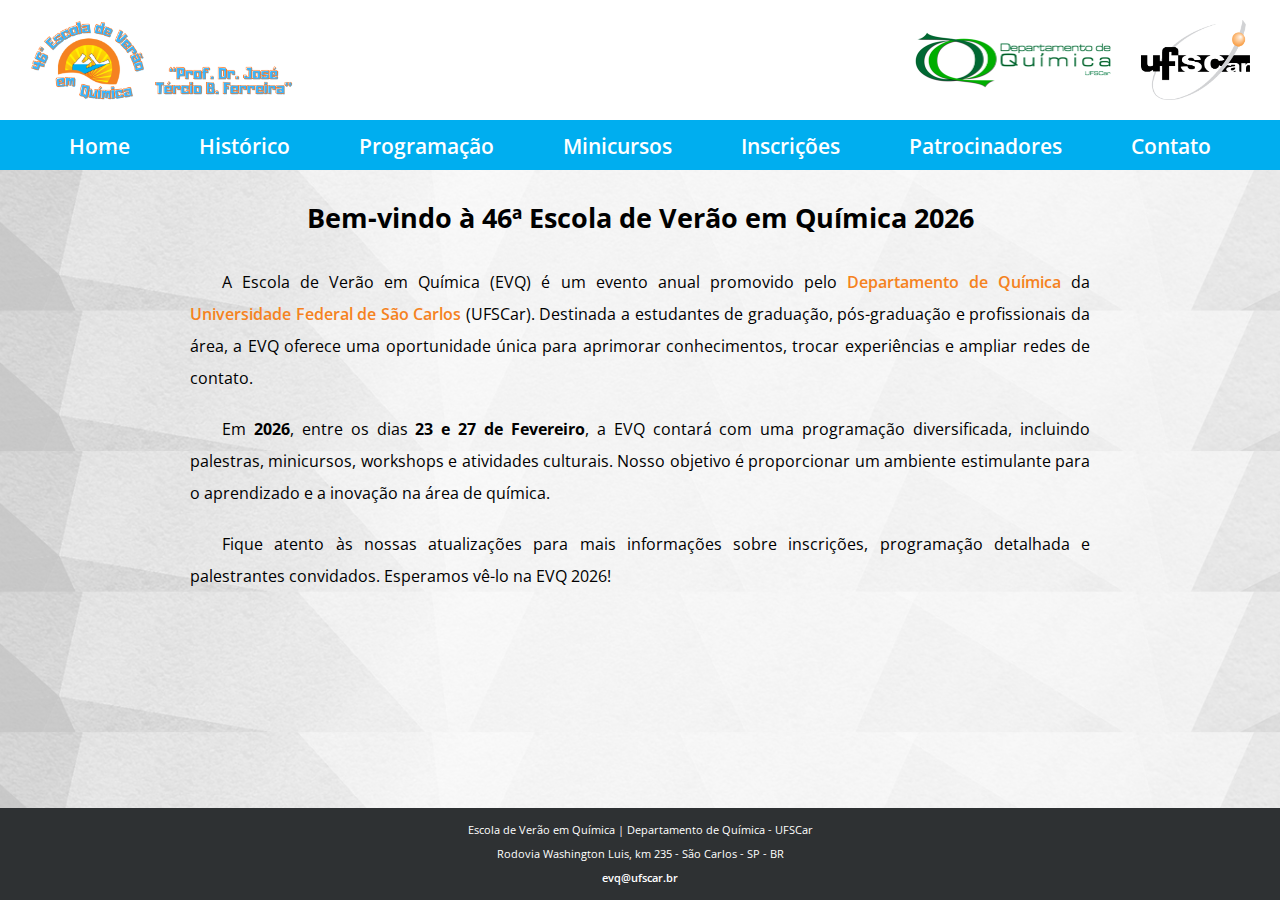
<file: index.html>
<!DOCTYPE html>
<html lang="pt-br">
	<head>
		<meta charset="UTF-8" />
		<meta name="viewport" content="width=device-width, initial-scale=1.0" />
		<title>EVQ 2026</title>

		<link
			rel="apple-touch-icon"
			sizes="180x180"
			href="./src/img/apple-touch-icon.png" />
		<link
			rel="icon"
			type="image/png"
			sizes="32x32"
			href="./src/img/favicon-32x32.png" />
		<link
			rel="icon"
			type="image/png"
			sizes="16x16"
			href="./src/img/favicon-16x16.png" />
		<link rel="manifest" href="./site.webmanifest" />

		<link rel="stylesheet" href="./src/css/reset.css" />
		<link rel="stylesheet" href="./src/css/style.css" />
	</head>
	<body>
		<header>
			<div class="logo-evq">
				<img src="./src/img/EVQ-logo.png" alt="EVQ 2026" class="logo-img" />
			</div>
			<div class="logo-instituicao">
				<img src="./src/img/DQ-logo.png" alt="DQ" class="logo-img" />
				<img src="./src/img/Ufscar-logo.png" alt="UFSCar" class="logo-img" />
			</div>
		</header>
		<nav>
			<ul>
				<li><a href="./index.html">Home</a></li>
				<li><a href="./historico.html">Histórico</a></li>
				<li><a href="./programacao.html">Programação</a></li>
				<li><a href="./minicursos.html">Minicursos</a></li>
				<li><a href="./inscricoes.html">Inscrições</a></li>
				<li><a href="./patrocinadores.html">Patrocinadores</a></li>
				<li><a href="./contato.html">Contato</a></li>
			</ul>
		</nav>
		<main>
			<div class="content">
				<h1>Bem-vindo à 46ª Escola de Verão em Química 2026</h1>
				<p>
					A Escola de Verão em Química (EVQ) é um evento anual promovido pelo
					<a href="https://www.dq.ufscar.br/pt-br/pagina-inicial"
						>Departamento de Química</a
					>
					da
					<a href="https://www.ufscar.br/"
						>Universidade Federal de São Carlos</a
					>
					(UFSCar). Destinada a estudantes de graduação, pós-graduação e
					profissionais da área, a EVQ oferece uma oportunidade única para
					aprimorar conhecimentos, trocar experiências e ampliar redes de
					contato.
				</p>
				<p>
					Em <strong>2026</strong>, entre os dias <strong>23 e 27 de Fevereiro</strong>, a EVQ contará com uma programação diversificada, incluindo
					palestras, minicursos, workshops e atividades culturais. Nosso
					objetivo é proporcionar um ambiente estimulante para o aprendizado e a
					inovação na área de química.
				</p>
				<p>
					Fique atento às nossas atualizações para mais informações sobre
					inscrições, programação detalhada e palestrantes convidados. Esperamos
					vê-lo na EVQ 2026!
				</p>
			</div>
		</main>
		<footer>
			<p>Escola de Verão em Química | Departamento de Química - UFSCar</p>
			<p>Rodovia Washington Luis, km 235 - São Carlos - SP - BR</p>
			<p><a href="mailto:evq@ufscar.br">evq@ufscar.br</a></p>
		</footer>
	</body>
</html>
</file>
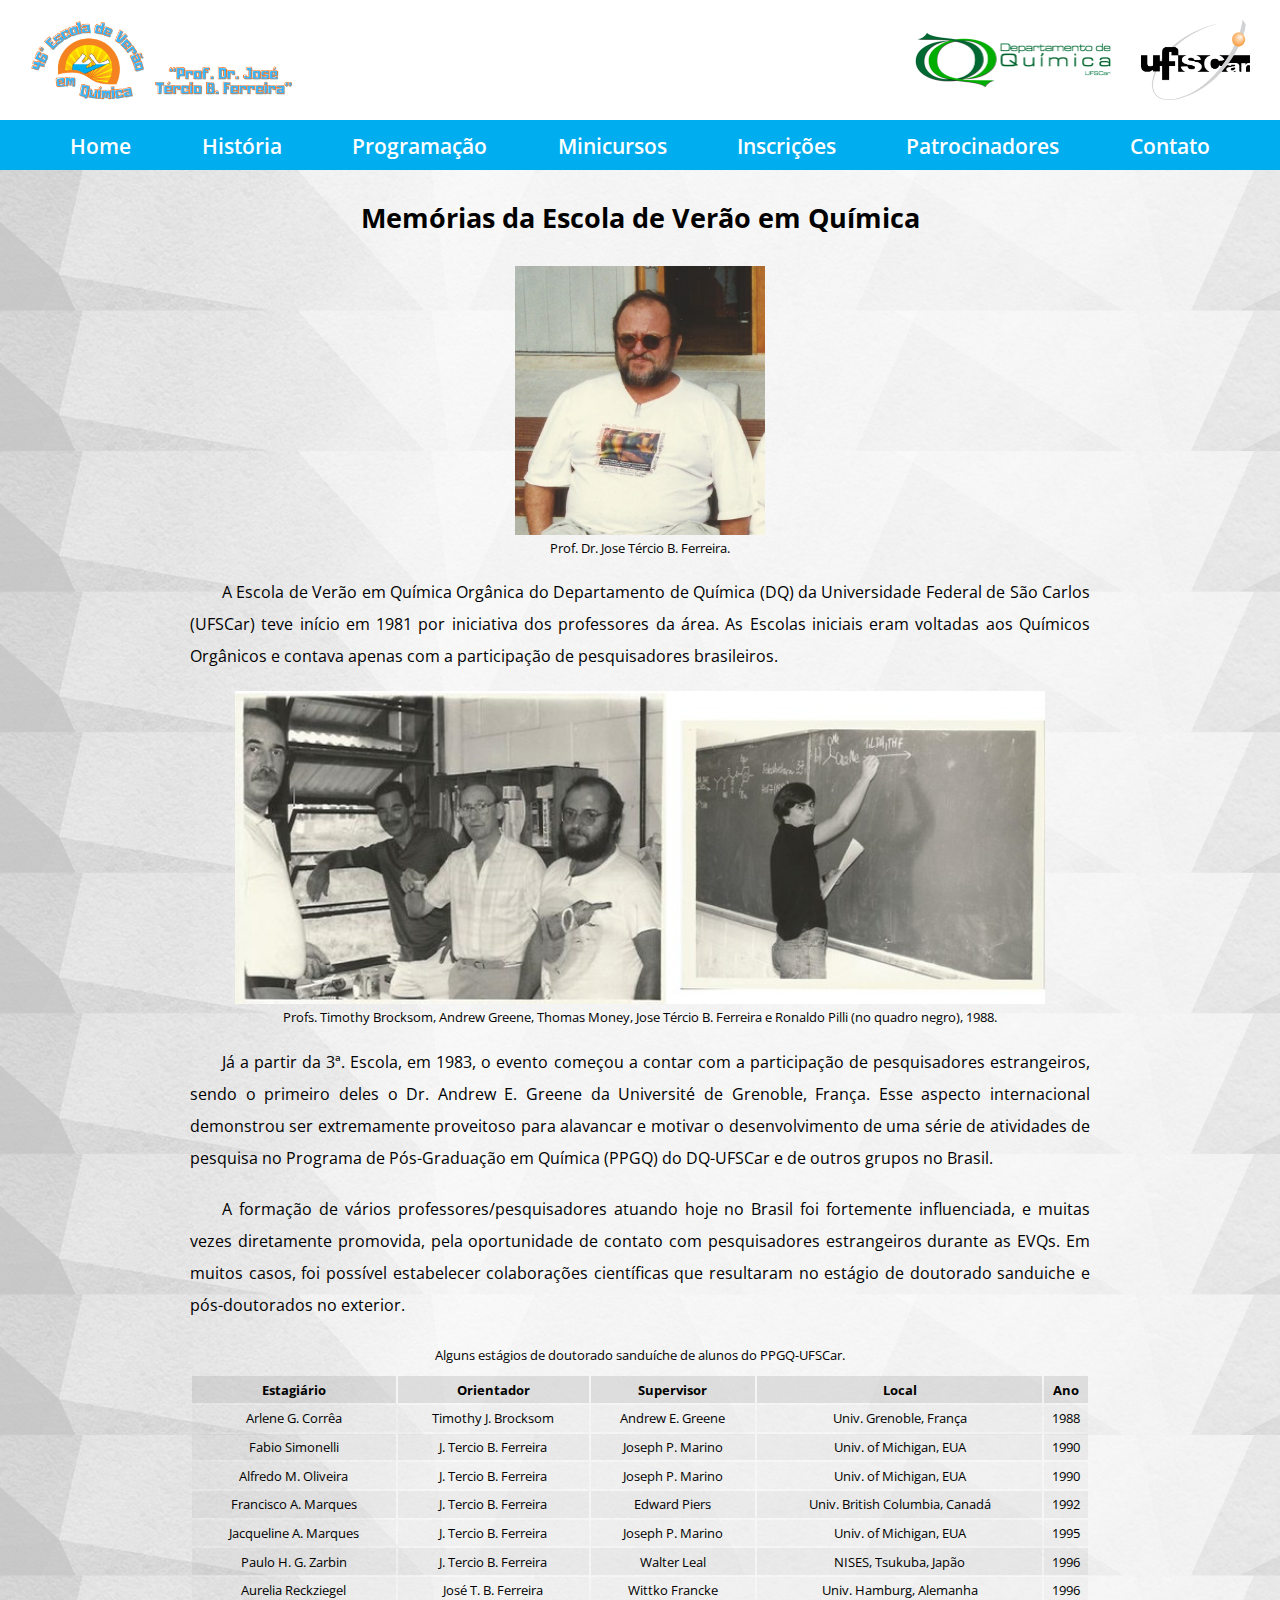
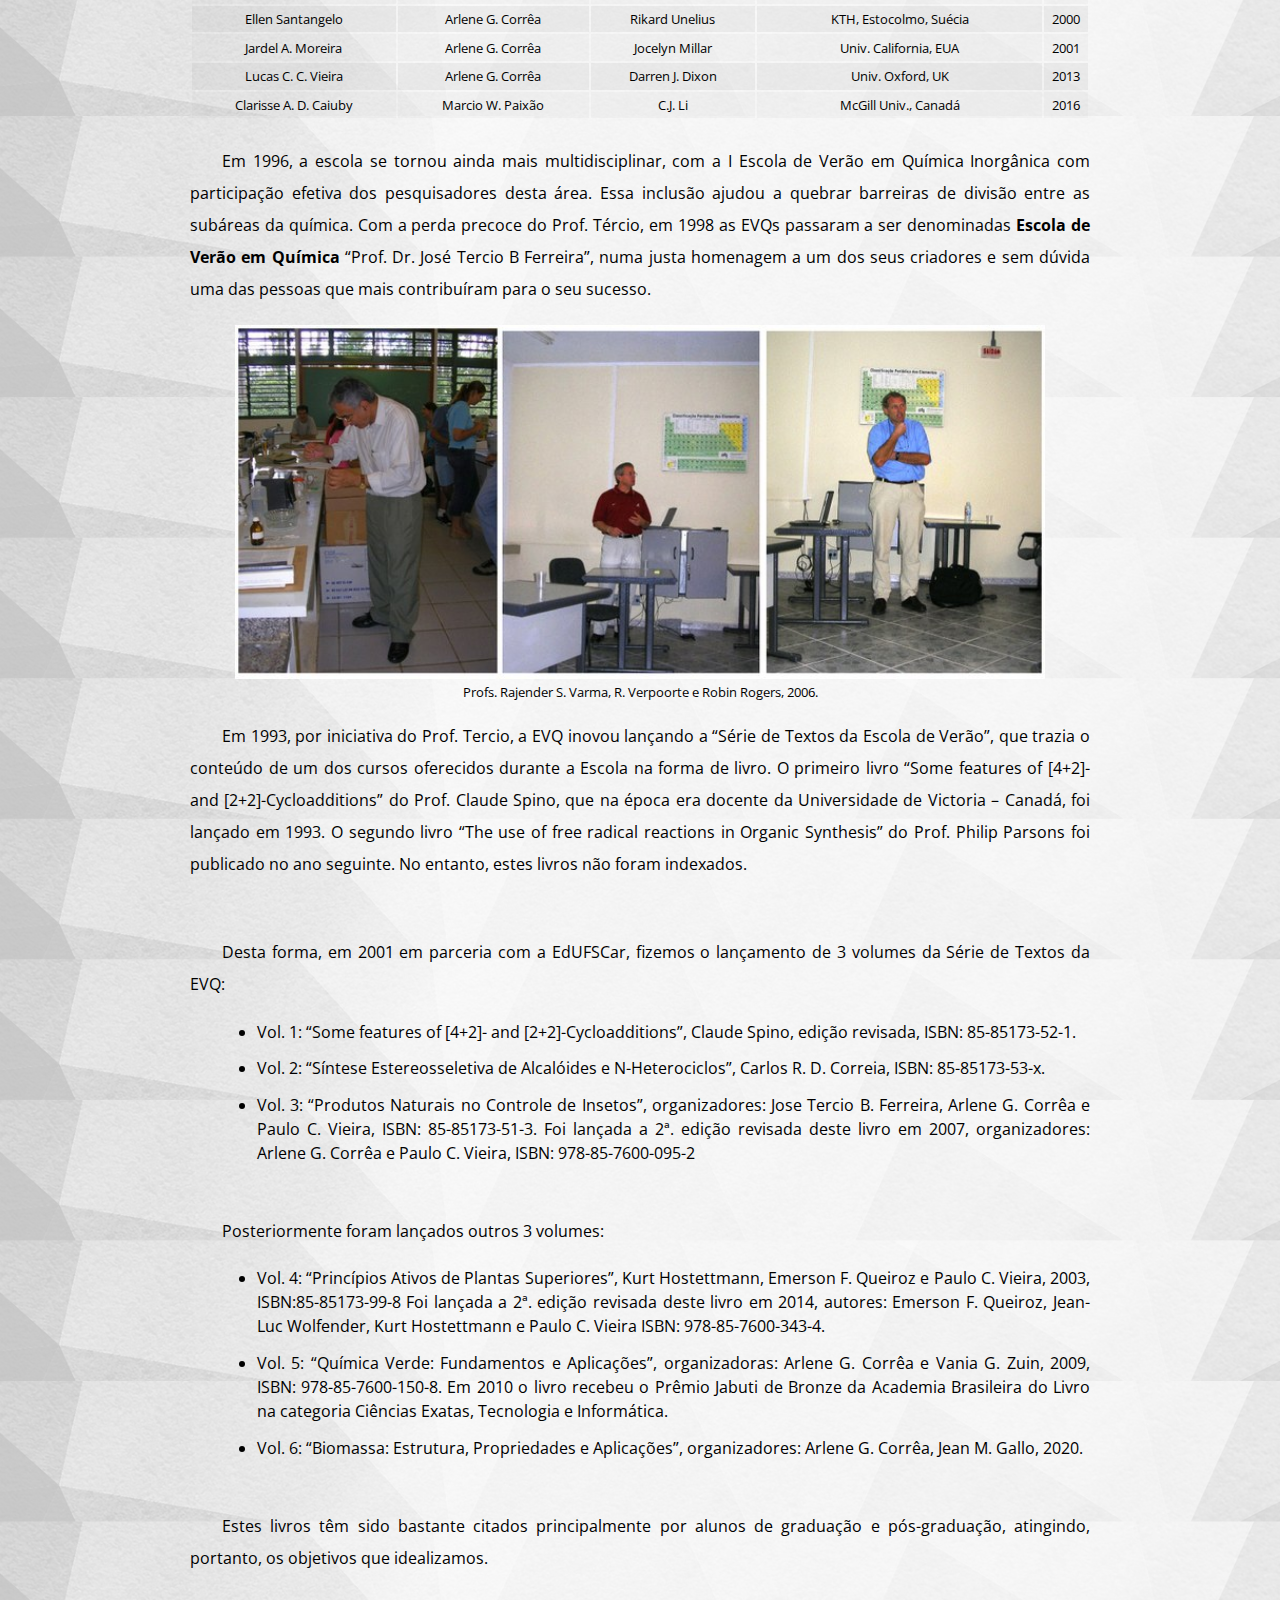
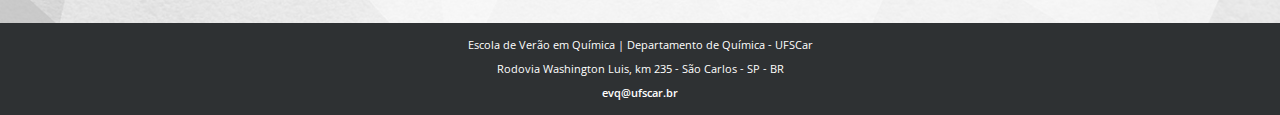
<file: historia.html>
<!DOCTYPE html>
<html lang="pt-br">
  <head>
    <meta charset="UTF-8" />
    <meta name="viewport" content="width=device-width, initial-scale=1.0" />
    <title>EVQ 2026</title>

    <link
      rel="apple-touch-icon"
      sizes="180x180"
      href="./src/img/apple-touch-icon.png"
    />
    <link
      rel="icon"
      type="image/png"
      sizes="32x32"
      href="./src/img/favicon-32x32.png"
    />
    <link
      rel="icon"
      type="image/png"
      sizes="16x16"
      href="./src/img/favicon-16x16.png"
    />
    <link rel="manifest" href="./site.webmanifest" />

    <link rel="stylesheet" href="./src/css/reset.css" />
    <link rel="stylesheet" href="./src/css/style.css" />
    <link rel="stylesheet" href="./src/css/history.css" />
  </head>
  <body>
    <header>
      <div class="logo-evq">
        <img src="./src/img/EVQ-logo.png" alt="EVQ 2026" class="logo-img" />
      </div>
      <div class="logo-instituicao">
        <img src="./src/img/DQ-logo.png" alt="DQ" class="logo-img" />
        <img src="./src/img/Ufscar-logo.png" alt="UFSCar" class="logo-img" />
      </div>
    </header>
    <nav>
      <div id="burguer-icon" class="">
        <span></span>
        <span></span>
        <span></span>
      </div>
      <ul id="menu-options" class="">
        <li><a href="./index.html">Home</a></li>
        <li><a href="./historia.html">História</a></li>
        <li><a href="./programacao.html">Programação</a></li>
        <li><a href="./minicursos.html">Minicursos</a></li>
        <li><a href="./inscricoes.html">Inscrições</a></li>
        <li><a href="./patrocinadores.html">Patrocinadores</a></li>
        <li><a href="./contato.html">Contato</a></li>
      </ul>
    </nav>
    <main>
      <div class="content">
        <h2>Memórias da Escola de Verão em Química</h2>

        <div class="fotos">
          <img
            src="./src/img/fotos/foto4.jpeg"
            alt="Foto de professores em 1988"
          />
          <br />
          <label class="legenda">Prof. Dr. Jose Tércio B. Ferreira.</label>
        </div>
        <p>
          A Escola de Verão em Química Orgânica do Departamento de Química (DQ)
          da Universidade Federal de São Carlos (UFSCar) teve início em 1981 por
          iniciativa dos professores da área. As Escolas iniciais eram voltadas
          aos Químicos Orgânicos e contava apenas com a participação de
          pesquisadores brasileiros.
        </p>
        <div class="fotos">
          <img
            src="./src/img/fotos/foto1.jpeg"
            alt="Foto de professores em 1988"
          />
          <br />
          <label class="legenda"
            >Profs. Timothy Brocksom, Andrew Greene, Thomas Money, Jose Tércio
            B. Ferreira e Ronaldo Pilli (no quadro negro), 1988.</label
          >
        </div>
        <p>
          Já a partir da 3ª. Escola, em 1983, o evento começou a contar com a
          participação de pesquisadores estrangeiros, sendo o primeiro deles o
          Dr. Andrew E. Greene da Université de Grenoble, França. Esse aspecto
          internacional demonstrou ser extremamente proveitoso para alavancar e
          motivar o desenvolvimento de uma série de atividades de pesquisa no
          Programa de Pós-Graduação em Química (PPGQ) do DQ-UFSCar e de outros
          grupos no Brasil.
        </p>
        <p>
          A formação de vários professores/pesquisadores atuando hoje no Brasil
          foi fortemente influenciada, e muitas vezes diretamente promovida,
          pela oportunidade de contato com pesquisadores estrangeiros durante as
          EVQs. Em muitos casos, foi possível estabelecer colaborações
          científicas que resultaram no estágio de doutorado sanduiche e
          pós-doutorados no exterior.
        </p>

        <div class="abroad-table">
          <table>
            <label
              >Alguns estágios de doutorado sanduíche de alunos do
              PPGQ-UFSCar.</label
            >
            <thead>
              <tr>
                <th>Estagiário</th>
                <th>Orientador</th>
                <th>Supervisor</th>
                <th>Local</th>
                <th>Ano</th>
              </tr>
            </thead>
            <tbody>
              <tr>
                <td>Arlene G. Corrêa</td>
                <td>Timothy J. Brocksom</td>
                <td>Andrew E. Greene</td>
                <td>Univ. Grenoble, França</td>
                <td>1988</td>
              </tr>
              <tr>
                <td>Fabio Simonelli</td>
                <td>J. Tercio B. Ferreira</td>
                <td>Joseph P. Marino</td>
                <td>Univ. of Michigan, EUA</td>
                <td>1990</td>
              </tr>
              <tr>
                <td>Alfredo M. Oliveira</td>
                <td>J. Tercio B. Ferreira</td>
                <td>Joseph P. Marino</td>
                <td>Univ. of Michigan, EUA</td>
                <td>1990</td>
              </tr>
              <tr>
                <td>Francisco A. Marques</td>
                <td>J. Tercio B. Ferreira</td>
                <td>Edward Piers</td>
                <td>Univ. British Columbia, Canadá</td>
                <td>1992</td>
              </tr>
              <tr>
                <td>Jacqueline A. Marques</td>
                <td>J. Tercio B. Ferreira</td>
                <td>Joseph P. Marino</td>
                <td>Univ. of Michigan, EUA</td>
                <td>1995</td>
              </tr>
              <tr>
                <td>Paulo H. G. Zarbin</td>
                <td>J. Tercio B. Ferreira</td>
                <td>Walter Leal</td>
                <td>NISES, Tsukuba, Japão</td>
                <td>1996</td>
              </tr>
              <tr>
                <td>Aurelia Reckziegel</td>
                <td>José T. B. Ferreira</td>
                <td>Wittko Francke</td>
                <td>Univ. Hamburg, Alemanha</td>
                <td>1996</td>
              </tr>
              <tr>
                <td>Ellen Santangelo</td>
                <td>Arlene G. Corrêa</td>
                <td>Rikard Unelius</td>
                <td>KTH, Estocolmo, Suécia</td>
                <td>2000</td>
              </tr>
              <tr>
                <td>Jardel A. Moreira</td>
                <td>Arlene G. Corrêa</td>
                <td>Jocelyn Millar</td>
                <td>Univ. California, EUA</td>
                <td>2001</td>
              </tr>
              <tr>
                <td>Lucas C. C. Vieira</td>
                <td>Arlene G. Corrêa</td>
                <td>Darren J. Dixon</td>
                <td>Univ. Oxford, UK</td>
                <td>2013</td>
              </tr>
              <tr>
                <td>Clarisse A. D. Caiuby</td>
                <td>Marcio W. Paixão</td>
                <td>C.J. Li</td>
                <td>McGill Univ., Canadá</td>
                <td>2016</td>
              </tr>
            </tbody>
          </table>
        </div>

        <p>
          Em 1996, a escola se tornou ainda mais multidisciplinar, com a I
          Escola de Verão em Química Inorgânica com participação efetiva dos
          pesquisadores desta área. Essa inclusão ajudou a quebrar barreiras de
          divisão entre as subáreas da química. Com a perda precoce do Prof.
          Tércio, em 1998 as EVQs passaram a ser denominadas
          <strong>Escola de Verão em Química</strong> “Prof. Dr. José Tercio B
          Ferreira”, numa justa homenagem a um dos seus criadores e sem dúvida
          uma das pessoas que mais contribuíram para o seu sucesso.
        </p>

        <div class="fotos">
          <img
            src="./src/img/fotos/foto2.jpeg"
            alt="Foto de professores em 2006"
          />
          <br />
          <label class="legenda"
            >Profs. Rajender S. Varma, R. Verpoorte e Robin Rogers, 2006.</label
          >
        </div>

        <p>
          Em 1993, por iniciativa do Prof. Tercio, a EVQ inovou lançando a
          “Série de Textos da Escola de Verão”, que trazia o conteúdo de um dos
          cursos oferecidos durante a Escola na forma de livro. O primeiro livro
          “Some features of [4+2]- and [2+2]-Cycloadditions” do Prof. Claude
          Spino, que na época era docente da Universidade de Victoria – Canadá,
          foi lançado em 1993. O segundo livro “The use of free radical
          reactions in Organic Synthesis” do Prof. Philip Parsons foi publicado
          no ano seguinte. No entanto, estes livros não foram indexados.
        </p>

        <br />
        <p>
          Desta forma, em 2001 em parceria com a EdUFSCar, fizemos o lançamento
          de 3 volumes da Série de Textos da EVQ:
        </p>
        <ul class="publi-list">
          <li>
            Vol. 1: “Some features of [4+2]- and [2+2]-Cycloadditions”, Claude
            Spino, edição revisada, ISBN: 85-85173-52-1.
          </li>
          <li>
            Vol. 2: “Síntese Estereosseletiva de Alcalóides e N-Heterociclos”,
            Carlos R. D. Correia, ISBN: 85-85173-53-x.
          </li>
          <li>
            Vol. 3: “Produtos Naturais no Controle de Insetos”, organizadores:
            Jose Tercio B. Ferreira, Arlene G. Corrêa e Paulo C. Vieira, ISBN:
            85-85173-51-3. Foi lançada a 2ª. edição revisada deste livro em
            2007, organizadores: Arlene G. Corrêa e Paulo C. Vieira, ISBN:
            978-85-7600-095-2
          </li>
        </ul>

        <br />
        <p>Posteriormente foram lançados outros 3 volumes:</p>
        <ul class="publi-list">
          <li>
            Vol. 4: “Princípios Ativos de Plantas Superiores”, Kurt Hostettmann,
            Emerson F. Queiroz e Paulo C. Vieira, 2003, ISBN:85-85173-99-8 Foi
            lançada a 2ª. edição revisada deste livro em 2014, autores: Emerson
            F. Queiroz, Jean-Luc Wolfender, Kurt Hostettmann e Paulo C. Vieira
            ISBN: 978-85-7600-343-4.
          </li>
          <li>
            Vol. 5: “Química Verde: Fundamentos e Aplicações”, organizadoras:
            Arlene G. Corrêa e Vania G. Zuin, 2009, ISBN: 978-85-7600-150-8. Em
            2010 o livro recebeu o Prêmio Jabuti de Bronze da Academia
            Brasileira do Livro na categoria Ciências Exatas, Tecnologia e
            Informática.
          </li>
          <li>
            Vol. 6: “Biomassa: Estrutura, Propriedades e Aplicações”,
            organizadores: Arlene G. Corrêa, Jean M. Gallo, 2020.
          </li>
        </ul>
        <br />
        <p>
          Estes livros têm sido bastante citados principalmente por alunos de
          graduação e pós-graduação, atingindo, portanto, os objetivos que
          idealizamos.
        </p>
      </div>
    </main>
    <footer>
      <p>Escola de Verão em Química | Departamento de Química - UFSCar</p>
      <p>Rodovia Washington Luis, km 235 - São Carlos - SP - BR</p>
      <p><a href="mailto:evq@ufscar.br">evq@ufscar.br</a></p>
    </footer>

    <script src="./src/js/menu.js"></script>
  </body>
</html>
</file>
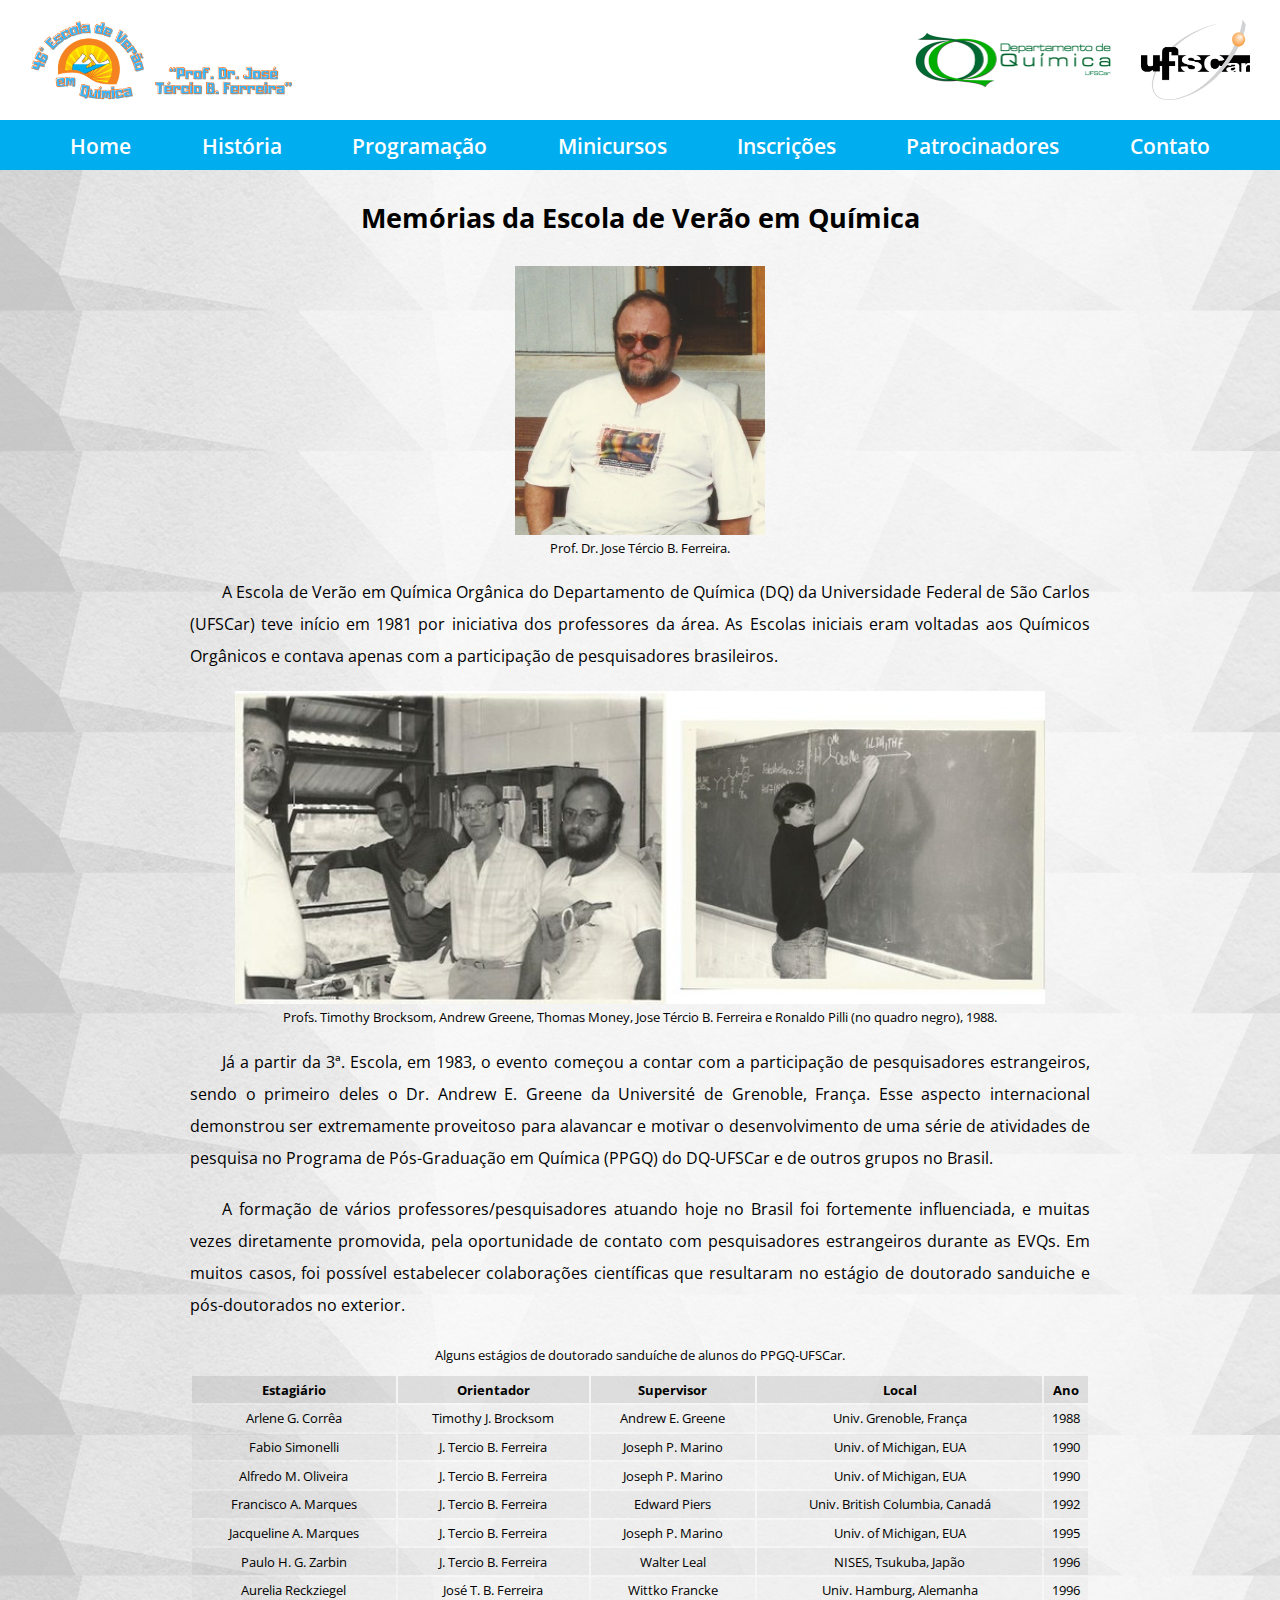
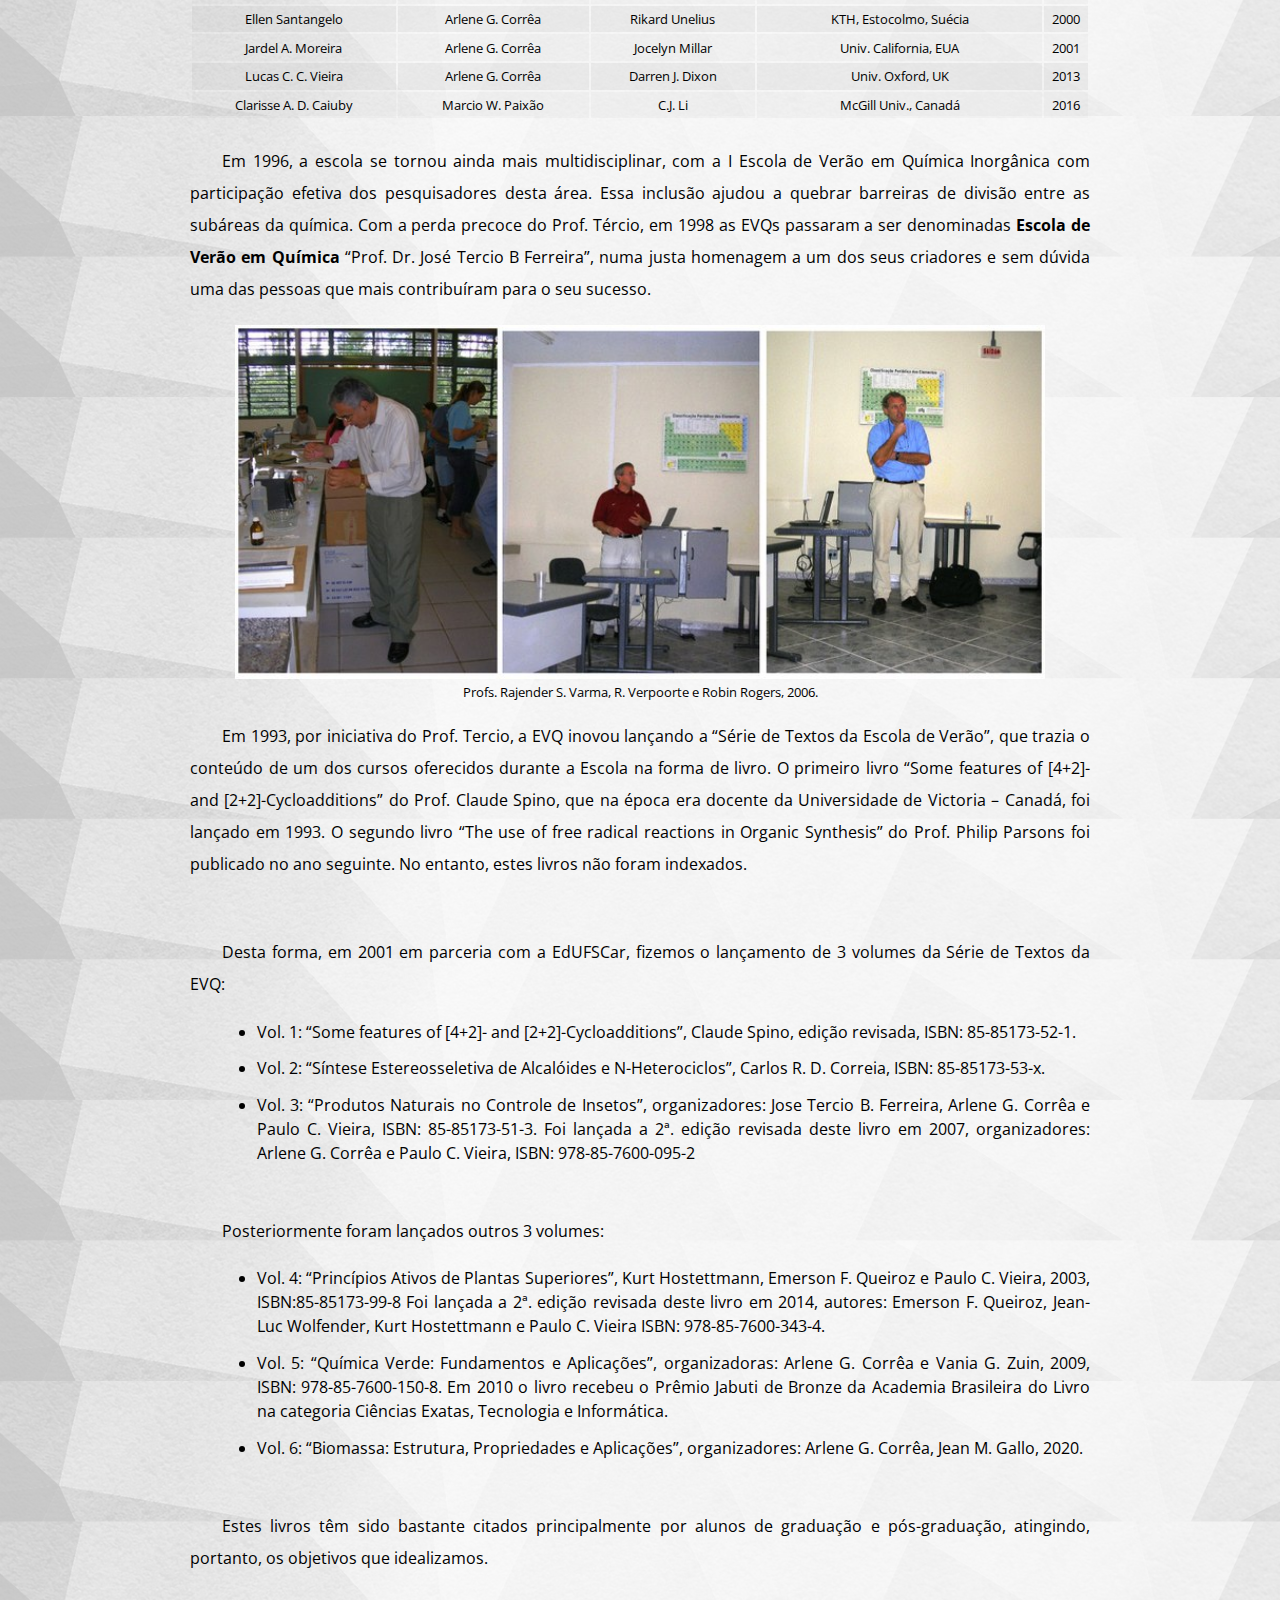
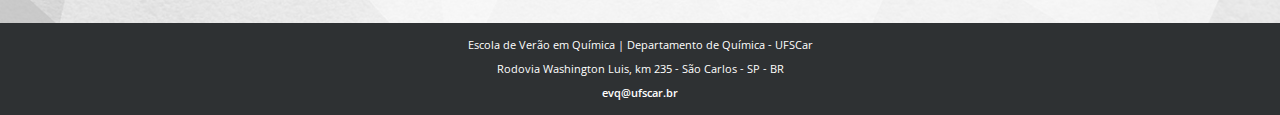
<file: historico.html>
<!DOCTYPE html>
<html lang="pt-br">
  <head>
    <meta charset="UTF-8" />
    <meta name="viewport" content="width=device-width, initial-scale=1.0" />
    <title>EVQ 2026</title>

    <link
      rel="apple-touch-icon"
      sizes="180x180"
      href="./src/img/apple-touch-icon.png"
    />
    <link
      rel="icon"
      type="image/png"
      sizes="32x32"
      href="./src/img/favicon-32x32.png"
    />
    <link
      rel="icon"
      type="image/png"
      sizes="16x16"
      href="./src/img/favicon-16x16.png"
    />
    <link rel="manifest" href="./site.webmanifest" />

    <link rel="stylesheet" href="./src/css/reset.css" />
    <link rel="stylesheet" href="./src/css/style.css" />
    <link rel="stylesheet" href="./src/css/history.css" />
  </head>
  <body>
    <header>
      <div class="logo-evq">
        <img src="./src/img/EVQ-logo.png" alt="EVQ 2026" class="logo-img" />
      </div>
      <div class="logo-instituicao">
        <img src="./src/img/DQ-logo.png" alt="DQ" class="logo-img" />
        <img src="./src/img/Ufscar-logo.png" alt="UFSCar" class="logo-img" />
      </div>
    </header>
    <nav>
      <ul>
        <li><a href="./index.html">Home</a></li>
        <li><a href="./historia.html">História</a></li>
        <li><a href="./programacao.html">Programação</a></li>
        <li><a href="./minicursos.html">Minicursos</a></li>
        <li><a href="./inscricoes.html">Inscrições</a></li>
        <li><a href="./patrocinadores.html">Patrocinadores</a></li>
        <li><a href="./contato.html">Contato</a></li>
      </ul>
    </nav>
    <main>
      <div class="content">
        <h2>Memórias da Escola de Verão em Química</h2>

        <div class="fotos">
          <img
            src="./src/img/fotos/foto4.jpeg"
            alt="Foto de professores em 1988"
          />
          <br />
          <label class="legenda">Prof. Dr. Jose Tércio B. Ferreira.</label>
        </div>
        <p>
          A Escola de Verão em Química Orgânica do Departamento de Química (DQ)
          da Universidade Federal de São Carlos (UFSCar) teve início em 1981 por
          iniciativa dos professores da área. As Escolas iniciais eram voltadas
          aos Químicos Orgânicos e contava apenas com a participação de
          pesquisadores brasileiros.
        </p>
        <div class="fotos">
          <img
            src="./src/img/fotos/foto1.jpeg"
            alt="Foto de professores em 1988"
          />
          <br />
          <label class="legenda"
            >Profs. Timothy Brocksom, Andrew Greene, Thomas Money, Jose Tércio
            B. Ferreira e Ronaldo Pilli (no quadro negro), 1988.</label
          >
        </div>
        <p>
          Já a partir da 3ª. Escola, em 1983, o evento começou a contar com a
          participação de pesquisadores estrangeiros, sendo o primeiro deles o
          Dr. Andrew E. Greene da Université de Grenoble, França. Esse aspecto
          internacional demonstrou ser extremamente proveitoso para alavancar e
          motivar o desenvolvimento de uma série de atividades de pesquisa no
          Programa de Pós-Graduação em Química (PPGQ) do DQ-UFSCar e de outros
          grupos no Brasil.
        </p>
        <p>
          A formação de vários professores/pesquisadores atuando hoje no Brasil
          foi fortemente influenciada, e muitas vezes diretamente promovida,
          pela oportunidade de contato com pesquisadores estrangeiros durante as
          EVQs. Em muitos casos, foi possível estabelecer colaborações
          científicas que resultaram no estágio de doutorado sanduiche e
          pós-doutorados no exterior.
        </p>

        <div class="abroad-table">
          <table>
            <label
              >Alguns estágios de doutorado sanduíche de alunos do
              PPGQ-UFSCar.</label
            >
            <thead>
              <tr>
                <th>Estagiário</th>
                <th>Orientador</th>
                <th>Supervisor</th>
                <th>Local</th>
                <th>Ano</th>
              </tr>
            </thead>
            <tbody>
              <tr>
                <td>Arlene G. Corrêa</td>
                <td>Timothy J. Brocksom</td>
                <td>Andrew E. Greene</td>
                <td>Univ. Grenoble, França</td>
                <td>1988</td>
              </tr>
              <tr>
                <td>Fabio Simonelli</td>
                <td>J. Tercio B. Ferreira</td>
                <td>Joseph P. Marino</td>
                <td>Univ. of Michigan, EUA</td>
                <td>1990</td>
              </tr>
              <tr>
                <td>Alfredo M. Oliveira</td>
                <td>J. Tercio B. Ferreira</td>
                <td>Joseph P. Marino</td>
                <td>Univ. of Michigan, EUA</td>
                <td>1990</td>
              </tr>
              <tr>
                <td>Francisco A. Marques</td>
                <td>J. Tercio B. Ferreira</td>
                <td>Edward Piers</td>
                <td>Univ. British Columbia, Canadá</td>
                <td>1992</td>
              </tr>
              <tr>
                <td>Jacqueline A. Marques</td>
                <td>J. Tercio B. Ferreira</td>
                <td>Joseph P. Marino</td>
                <td>Univ. of Michigan, EUA</td>
                <td>1995</td>
              </tr>
              <tr>
                <td>Paulo H. G. Zarbin</td>
                <td>J. Tercio B. Ferreira</td>
                <td>Walter Leal</td>
                <td>NISES, Tsukuba, Japão</td>
                <td>1996</td>
              </tr>
              <tr>
                <td>Aurelia Reckziegel</td>
                <td>José T. B. Ferreira</td>
                <td>Wittko Francke</td>
                <td>Univ. Hamburg, Alemanha</td>
                <td>1996</td>
              </tr>
              <tr>
                <td>Ellen Santangelo</td>
                <td>Arlene G. Corrêa</td>
                <td>Rikard Unelius</td>
                <td>KTH, Estocolmo, Suécia</td>
                <td>2000</td>
              </tr>
              <tr>
                <td>Jardel A. Moreira</td>
                <td>Arlene G. Corrêa</td>
                <td>Jocelyn Millar</td>
                <td>Univ. California, EUA</td>
                <td>2001</td>
              </tr>
              <tr>
                <td>Lucas C. C. Vieira</td>
                <td>Arlene G. Corrêa</td>
                <td>Darren J. Dixon</td>
                <td>Univ. Oxford, UK</td>
                <td>2013</td>
              </tr>
              <tr>
                <td>Clarisse A. D. Caiuby</td>
                <td>Marcio W. Paixão</td>
                <td>C.J. Li</td>
                <td>McGill Univ., Canadá</td>
                <td>2016</td>
              </tr>
            </tbody>
          </table>
        </div>

        <p>
          Em 1996, a escola se tornou ainda mais multidisciplinar, com a I
          Escola de Verão em Química Inorgânica com participação efetiva dos
          pesquisadores desta área. Essa inclusão ajudou a quebrar barreiras de
          divisão entre as subáreas da química. Com a perda precoce do Prof.
          Tércio, em 1998 as EVQs passaram a ser denominadas
          <strong>Escola de Verão em Química</strong> “Prof. Dr. José Tercio B
          Ferreira”, numa justa homenagem a um dos seus criadores e sem dúvida
          uma das pessoas que mais contribuíram para o seu sucesso.
        </p>

        <div class="fotos">
          <img
            src="./src/img/fotos/foto2.jpeg"
            alt="Foto de professores em 2006"
          />
          <br />
          <label class="legenda"
            >Profs. Rajender S. Varma, R. Verpoorte e Robin Rogers, 2006.</label
          >
        </div>

        <p>
          Em 1993, por iniciativa do Prof. Tercio, a EVQ inovou lançando a
          “Série de Textos da Escola de Verão”, que trazia o conteúdo de um dos
          cursos oferecidos durante a Escola na forma de livro. O primeiro livro
          “Some features of [4+2]- and [2+2]-Cycloadditions” do Prof. Claude
          Spino, que na época era docente da Universidade de Victoria – Canadá,
          foi lançado em 1993. O segundo livro “The use of free radical
          reactions in Organic Synthesis” do Prof. Philip Parsons foi publicado
          no ano seguinte. No entanto, estes livros não foram indexados.
        </p>

        <br />
        <p>
          Desta forma, em 2001 em parceria com a EdUFSCar, fizemos o lançamento
          de 3 volumes da Série de Textos da EVQ:
        </p>
        <ul class="publi-list">
          <li>
            Vol. 1: “Some features of [4+2]- and [2+2]-Cycloadditions”, Claude
            Spino, edição revisada, ISBN: 85-85173-52-1.
          </li>
          <li>
            Vol. 2: “Síntese Estereosseletiva de Alcalóides e N-Heterociclos”,
            Carlos R. D. Correia, ISBN: 85-85173-53-x.
          </li>
          <li>
            Vol. 3: “Produtos Naturais no Controle de Insetos”, organizadores:
            Jose Tercio B. Ferreira, Arlene G. Corrêa e Paulo C. Vieira, ISBN:
            85-85173-51-3. Foi lançada a 2ª. edição revisada deste livro em
            2007, organizadores: Arlene G. Corrêa e Paulo C. Vieira, ISBN:
            978-85-7600-095-2
          </li>
        </ul>

        <br />
        <p>Posteriormente foram lançados outros 3 volumes:</p>
        <ul class="publi-list">
          <li>
            Vol. 4: “Princípios Ativos de Plantas Superiores”, Kurt Hostettmann,
            Emerson F. Queiroz e Paulo C. Vieira, 2003, ISBN:85-85173-99-8 Foi
            lançada a 2ª. edição revisada deste livro em 2014, autores: Emerson
            F. Queiroz, Jean-Luc Wolfender, Kurt Hostettmann e Paulo C. Vieira
            ISBN: 978-85-7600-343-4.
          </li>
          <li>
            Vol. 5: “Química Verde: Fundamentos e Aplicações”, organizadoras:
            Arlene G. Corrêa e Vania G. Zuin, 2009, ISBN: 978-85-7600-150-8. Em
            2010 o livro recebeu o Prêmio Jabuti de Bronze da Academia
            Brasileira do Livro na categoria Ciências Exatas, Tecnologia e
            Informática.
          </li>
          <li>
            Vol. 6: “Biomassa: Estrutura, Propriedades e Aplicações”,
            organizadores: Arlene G. Corrêa, Jean M. Gallo, 2020.
          </li>
        </ul>
        <br />
        <p>
          Estes livros têm sido bastante citados principalmente por alunos de
          graduação e pós-graduação, atingindo, portanto, os objetivos que
          idealizamos.
        </p>
      </div>
    </main>
    <footer>
      <p>Escola de Verão em Química | Departamento de Química - UFSCar</p>
      <p>Rodovia Washington Luis, km 235 - São Carlos - SP - BR</p>
      <p><a href="mailto:evq@ufscar.br">evq@ufscar.br</a></p>
    </footer>
  </body>
</html>
</file>
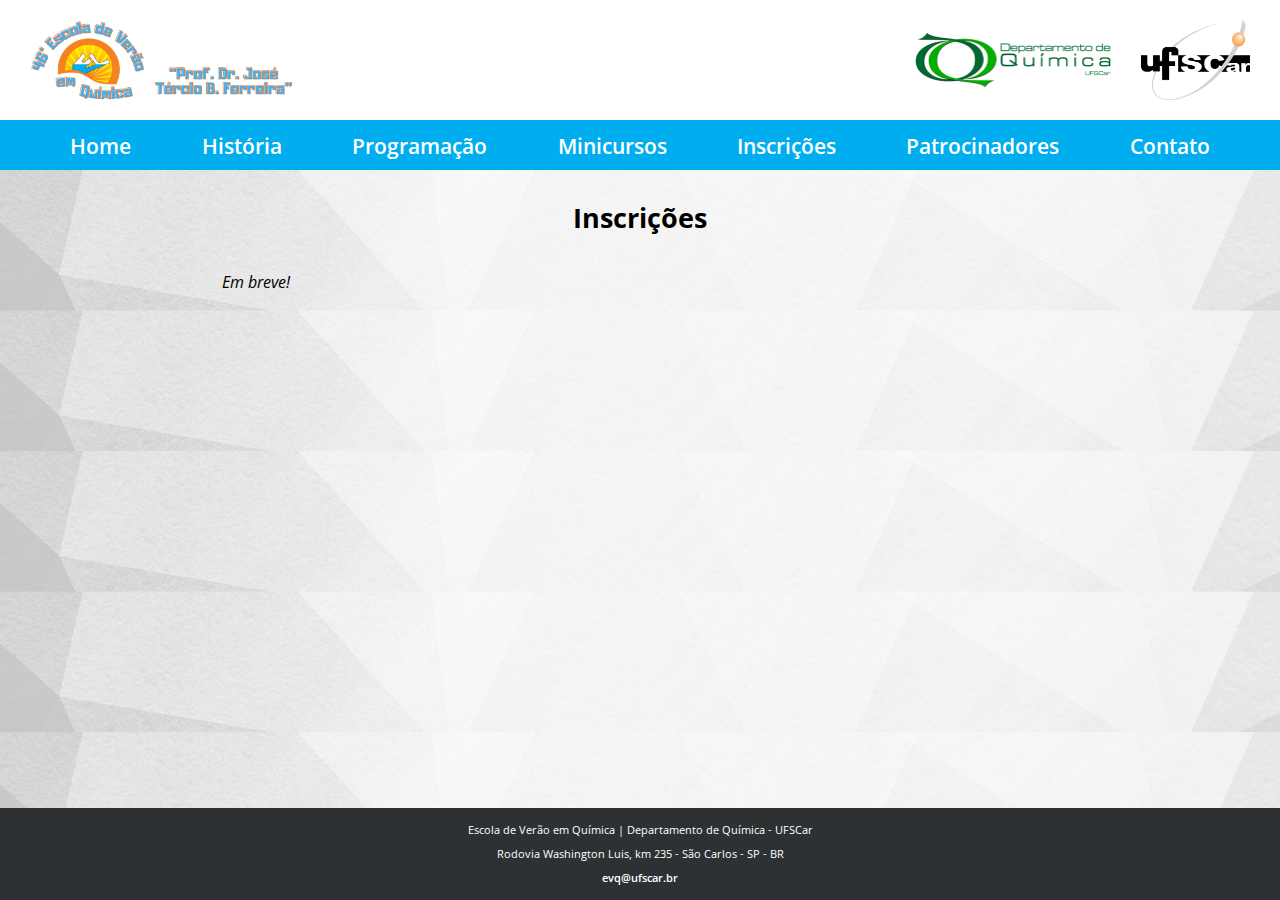
<file: inscricoes.html>
<!DOCTYPE html>
<html lang="pt-br">
  <head>
    <meta charset="UTF-8" />
    <meta name="viewport" content="width=device-width, initial-scale=1.0" />
    <title>EVQ 2026</title>

    <link
      rel="apple-touch-icon"
      sizes="180x180"
      href="./src/img/apple-touch-icon.png"
    />
    <link
      rel="icon"
      type="image/png"
      sizes="32x32"
      href="./src/img/favicon-32x32.png"
    />
    <link
      rel="icon"
      type="image/png"
      sizes="16x16"
      href="./src/img/favicon-16x16.png"
    />
    <link rel="manifest" href="./site.webmanifest" />

    <link rel="stylesheet" href="./src/css/reset.css" />
    <link rel="stylesheet" href="./src/css/style.css" />
  </head>
  <body>
    <header>
      <div class="logo-evq">
        <img src="./src/img/EVQ-logo.png" alt="EVQ 2026" class="logo-img" />
      </div>
      <div class="logo-instituicao">
        <img src="./src/img/DQ-logo.png" alt="DQ" class="logo-img" />
        <img src="./src/img/Ufscar-logo.png" alt="UFSCar" class="logo-img" />
      </div>
    </header>
    <nav>
      <ul>
        <li><a href="./index.html">Home</a></li>
        <li><a href="./historia.html">História</a></li>
        <li><a href="./programacao.html">Programação</a></li>
        <li><a href="./minicursos.html">Minicursos</a></li>
        <li><a href="./inscricoes.html">Inscrições</a></li>
        <li><a href="./patrocinadores.html">Patrocinadores</a></li>
        <li><a href="./contato.html">Contato</a></li>
      </ul>
    </nav>
    <main>
      <div class="content">
        <h2>Inscrições</h2>
        <p><i>Em breve!</i></p>
      </div>
    </main>
    <footer>
      <p>Escola de Verão em Química | Departamento de Química - UFSCar</p>
      <p>Rodovia Washington Luis, km 235 - São Carlos - SP - BR</p>
      <p><a href="mailto:evq@ufscar.br">evq@ufscar.br</a></p>
    </footer>
  </body>
</html>
</file>
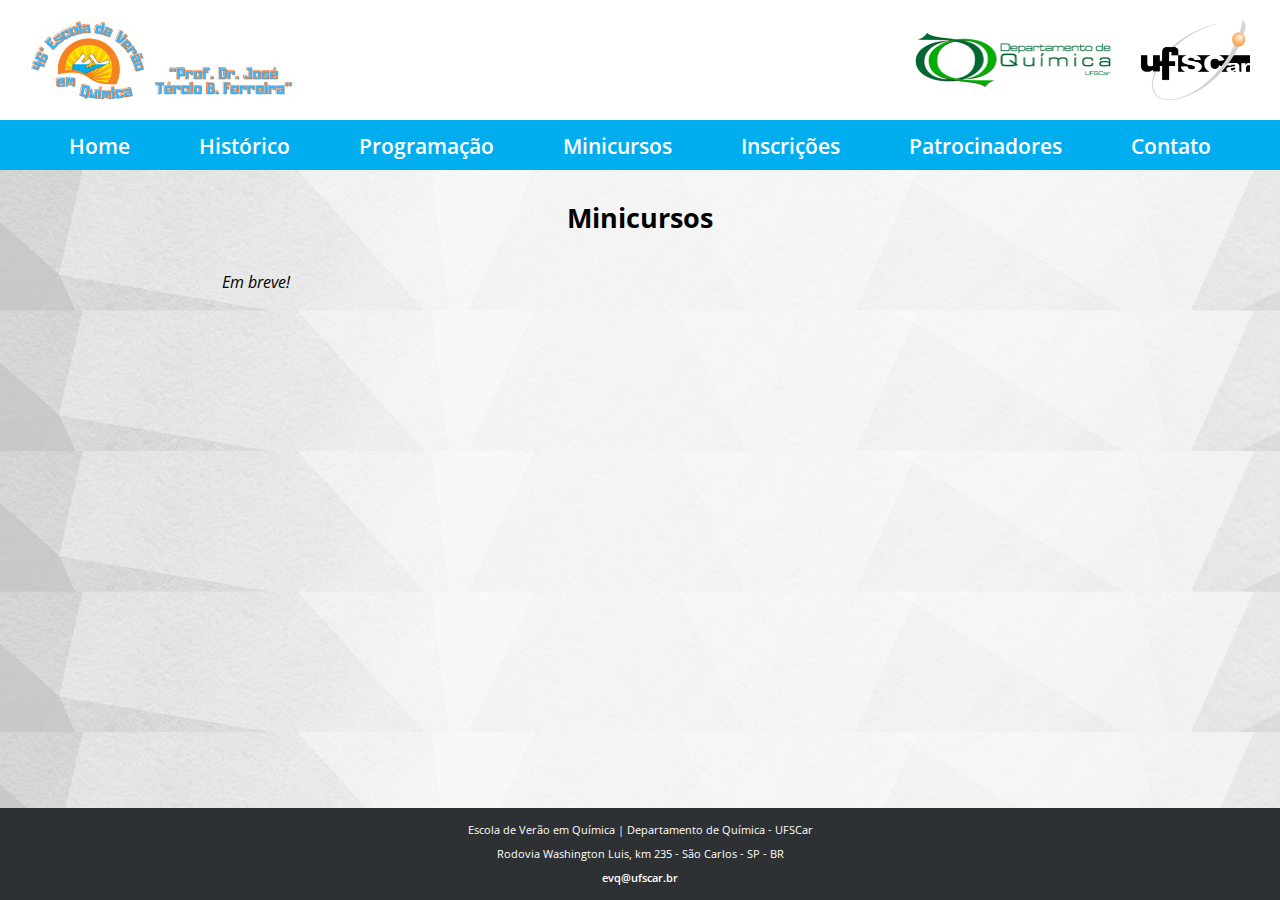
<file: minicursos.html>
<!DOCTYPE html>
<html lang="pt-br">
	<head>
		<meta charset="UTF-8" />
		<meta name="viewport" content="width=device-width, initial-scale=1.0" />
		<title>EVQ 2026</title>

		<link
			rel="apple-touch-icon"
			sizes="180x180"
			href="./src/img/apple-touch-icon.png" />
		<link
			rel="icon"
			type="image/png"
			sizes="32x32"
			href="./src/img/favicon-32x32.png" />
		<link
			rel="icon"
			type="image/png"
			sizes="16x16"
			href="./src/img/favicon-16x16.png" />
		<link rel="manifest" href="./site.webmanifest" />

		<link rel="stylesheet" href="./src/css/reset.css" />
		<link rel="stylesheet" href="./src/css/style.css" />
	</head>
	<body>
		<header>
			<div class="logo-evq">
				<img src="./src/img/EVQ-logo.png" alt="EVQ 2026" class="logo-img" />
			</div>
			<div class="logo-instituicao">
				<img src="./src/img/DQ-logo.png" alt="DQ" class="logo-img" />
				<img src="./src/img/Ufscar-logo.png" alt="UFSCar" class="logo-img" />
			</div>
		</header>
		<nav>
			<ul>
				<li><a href="./index.html">Home</a></li>
				<li><a href="./historico.html">Histórico</a></li>
				<li><a href="./programacao.html">Programação</a></li>
				<li><a href="./minicursos.html">Minicursos</a></li>
				<li><a href="./inscricoes.html">Inscrições</a></li>
				<li><a href="./patrocinadores.html">Patrocinadores</a></li>
				<li><a href="./contato.html">Contato</a></li>
			</ul>
		</nav>
		<main>
			<div class="content">
				<h2>Minicursos</h2>
				<p><i>Em breve!</i></p>
			</div>
		</main>
		<footer>
			<p>Escola de Verão em Química | Departamento de Química - UFSCar</p>
			<p>Rodovia Washington Luis, km 235 - São Carlos - SP - BR</p>
			<p><a href="mailto:evq@ufscar.br">evq@ufscar.br</a></p>
		</footer>
	</body>
</html>
</file>
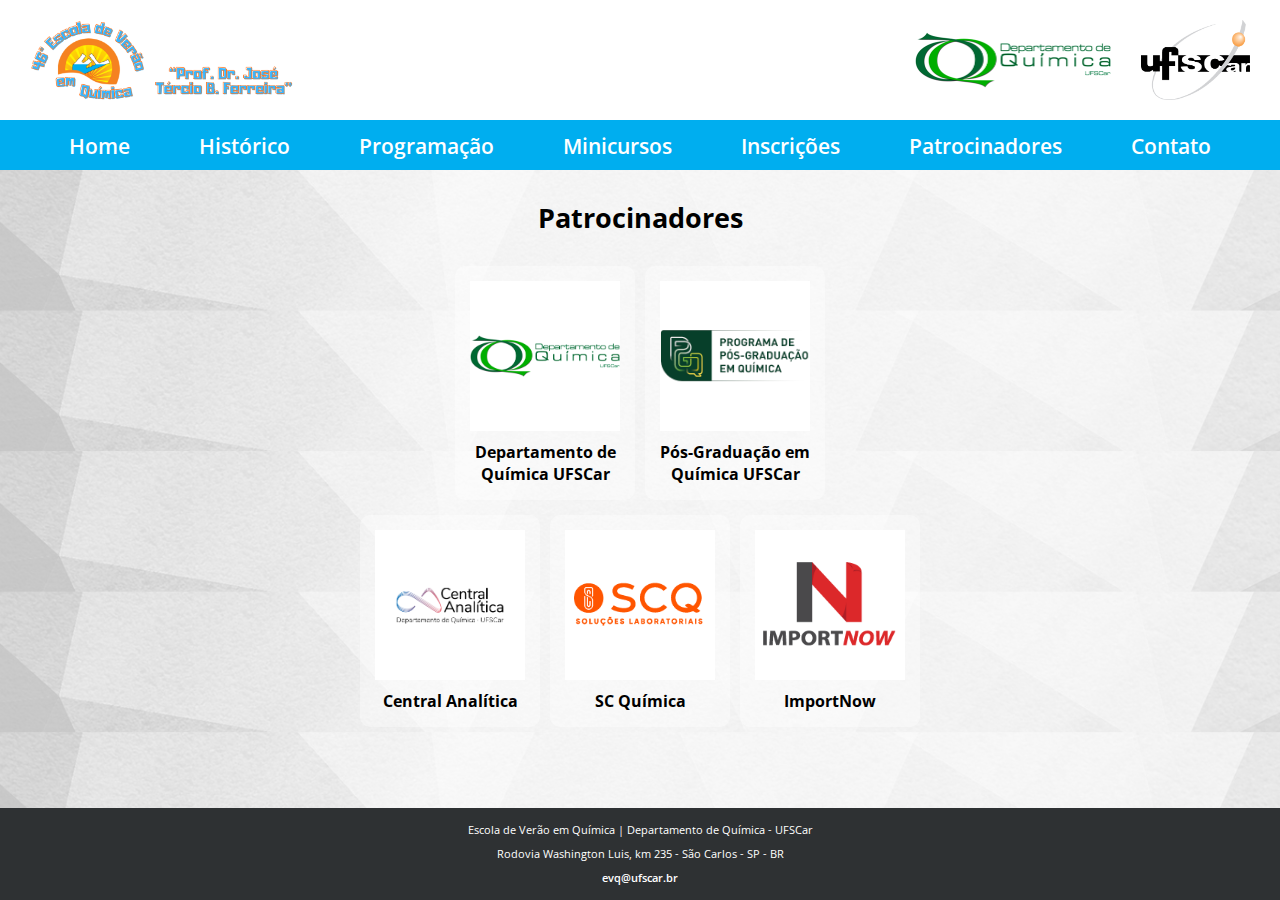
<file: patrocinadores.html>
<!DOCTYPE html>
<html lang="pt-br">
	<head>
		<meta charset="UTF-8" />
		<meta name="viewport" content="width=device-width, initial-scale=1.0" />
		<title>EVQ 2026</title>

		<link
			rel="apple-touch-icon"
			sizes="180x180"
			href="./src/img/apple-touch-icon.png" />
		<link
			rel="icon"
			type="image/png"
			sizes="32x32"
			href="./src/img/favicon-32x32.png" />
		<link
			rel="icon"
			type="image/png"
			sizes="16x16"
			href="./src/img/favicon-16x16.png" />
		<link rel="manifest" href="./site.webmanifest" />

		<link rel="stylesheet" href="./src/css/reset.css" />
		<link rel="stylesheet" href="./src/css/style.css" />
		<link rel="stylesheet" href="./src/css/sponsorship.css" />
	</head>
	<body>
		<header>
			<div class="logo-evq">
				<img src="./src/img/EVQ-logo.png" alt="EVQ 2026" class="logo-img" />
			</div>
			<div class="logo-instituicao">
				<img src="./src/img/DQ-logo.png" alt="DQ" class="logo-img" />
				<img src="./src/img/Ufscar-logo.png" alt="UFSCar" class="logo-img" />
			</div>
		</header>
		<nav>
			<ul>
				<li><a href="./index.html">Home</a></li>
				<li><a href="./historico.html">Histórico</a></li>
				<li><a href="./programacao.html">Programação</a></li>
				<li><a href="./minicursos.html">Minicursos</a></li>
				<li><a href="./inscricoes.html">Inscrições</a></li>
				<li><a href="./patrocinadores.html">Patrocinadores</a></li>
				<li><a href="./contato.html">Contato</a></li>
			</ul>
		</nav>
		<main>
			<div class="content">
				<h2>Patrocinadores</h2>
				<div class="sponsor-grid">
					<a href="https://www.dq.ufscar.br/pt-br/pagina-inicial" target="_blank" class="sponsor-card">
						<div class="sponsor-logo">
							<img src="./src/img/DQ-logo.png" alt="Departamento de Química UFSCar">
						</div>
						<h3>Departamento de Química UFSCar</h3>
					</a>
					<a href="https://www.ppgq.ufscar.br/pt-br/front-page" target="_blank" class="sponsor-card">
						<div class="sponsor-logo">
							<img src="./src/img/ppgq-logo.png" alt="Pós-Graduação em Química UFSCar">
						</div>
						<h3>Pós-Graduação em Química UFSCar</h3>
					</a>
				</div>
				<div class="sponsor-grid">
					<a href="https://www.central.dq.ufscar.br/" target="_blank" class="sponsor-card">
						<div class="sponsor-logo">
							<img src="./src/img/central-logo.png" alt="Central Analítica UFSCar">
						</div>
						<h3>Central Analítica</h3>
					</a>
					<a href="" target="_blank" class="sponsor-card">
						<div class="sponsor-logo">
							<img src="./src/img/sq-logo.png" alt="SC Química">
						</div>
						<h3>SC Química</h3>
					</a>
					<a href="https://scqonline.com/" target="_blank" class="sponsor-card">
						<div class="sponsor-logo">
							<img src="./src/img/importnow-logo.gif" alt="ImportNow">
						</div>
						<h3>ImportNow</h3>
					</a>
				</div>
			</div>
		</main>
		<footer>
			<p>Escola de Verão em Química | Departamento de Química - UFSCar</p>
			<p>Rodovia Washington Luis, km 235 - São Carlos - SP - BR</p>
			<p><a href="mailto:evq@ufscar.br">evq@ufscar.br</a></p>
		</footer>
	</body>
</html>
</file>
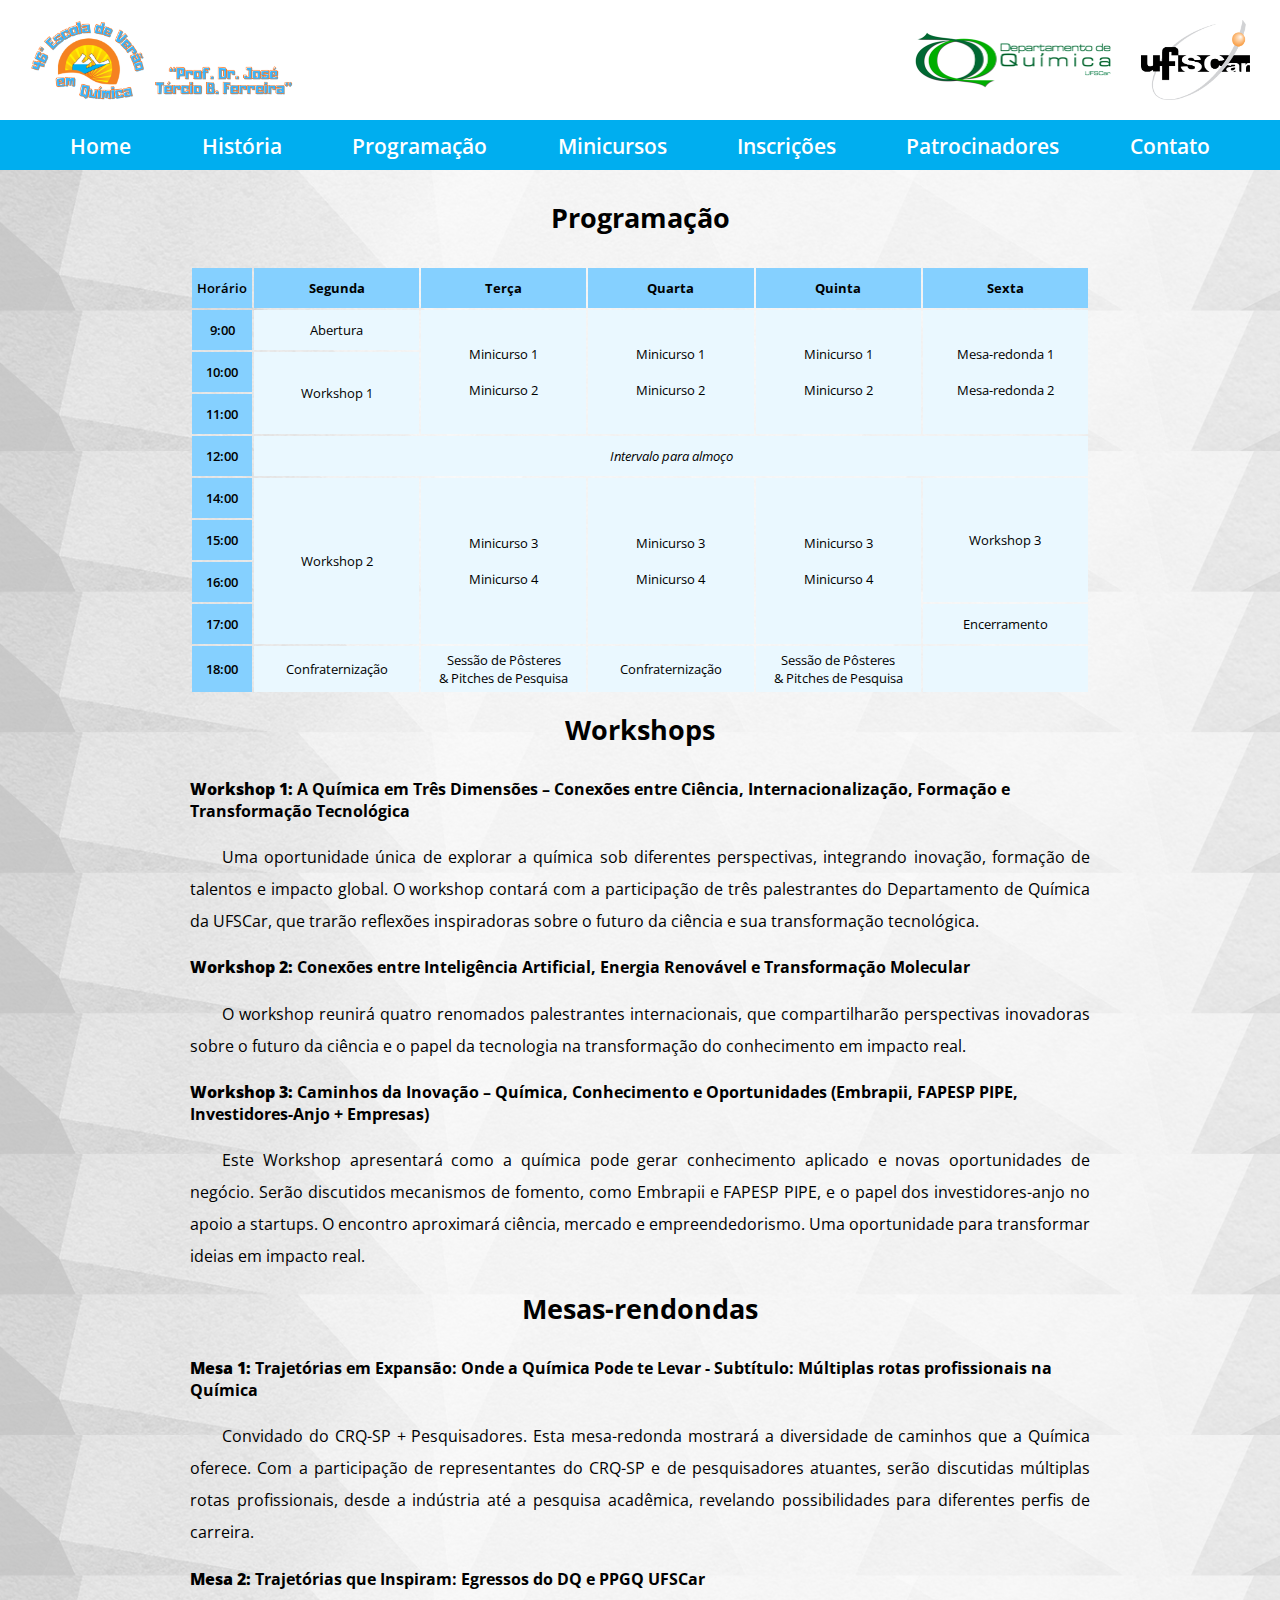
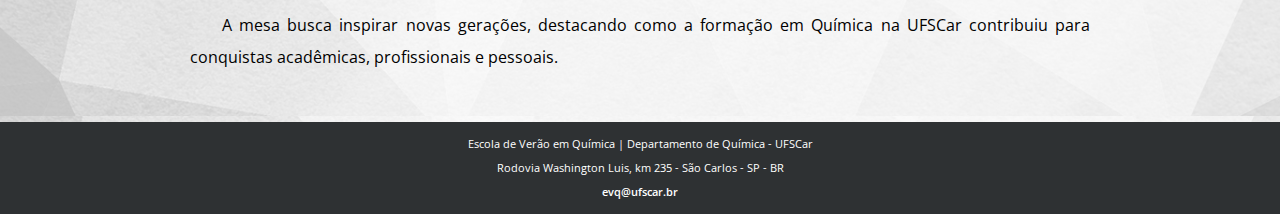
<file: programacao.html>
<!DOCTYPE html>
<html lang="pt-br">
  <head>
    <meta charset="UTF-8" />
    <meta name="viewport" content="width=device-width, initial-scale=1.0" />
    <title>EVQ 2026</title>

    <link
      rel="apple-touch-icon"
      sizes="180x180"
      href="./src/img/apple-touch-icon.png"
    />
    <link
      rel="icon"
      type="image/png"
      sizes="32x32"
      href="./src/img/favicon-32x32.png"
    />
    <link
      rel="icon"
      type="image/png"
      sizes="16x16"
      href="./src/img/favicon-16x16.png"
    />
    <link rel="manifest" href="./site.webmanifest" />

    <link rel="stylesheet" href="./src/css/reset.css" />
    <link rel="stylesheet" href="./src/css/style.css" />
    <link rel="stylesheet" href="./src/css/program.css" />
  </head>
  <body>
    <header>
      <div class="logo-evq">
        <img src="./src/img/EVQ-logo.png" alt="EVQ 2026" class="logo-img" />
      </div>
      <div class="logo-instituicao">
        <img src="./src/img/DQ-logo.png" alt="DQ" class="logo-img" />
        <img src="./src/img/Ufscar-logo.png" alt="UFSCar" class="logo-img" />
      </div>
    </header>
    <nav>
      <ul>
        <li><a href="./index.html">Home</a></li>
        <li><a href="./historia.html">História</a></li>
        <li><a href="./programacao.html">Programação</a></li>
        <li><a href="./minicursos.html">Minicursos</a></li>
        <li><a href="./inscricoes.html">Inscrições</a></li>
        <li><a href="./patrocinadores.html">Patrocinadores</a></li>
        <li><a href="./contato.html">Contato</a></li>
      </ul>
    </nav>
    <main>
      <div class="content">
        <h2>Programação</h2>
        <div class="program-table">
          <table>
            <tr>
              <th class="stick-column">Horário</th>
              <th>Segunda</th>
              <th>Terça</th>
              <th>Quarta</th>
              <th>Quinta</th>
              <th>Sexta</th>
            </tr>
            <tr>
              <td class="stick-column">9:00</td>
              <td>Abertura</td>
              <td rowspan="3">
                Minicurso 1 <br /><br />
                Minicurso 2
              </td>
              <td rowspan="3">
                Minicurso 1 <br /><br />
                Minicurso 2
              </td>
              <td rowspan="3">
                Minicurso 1 <br /><br />
                Minicurso 2
              </td>
              <td rowspan="3">
                <a href="#mesa1">Mesa-redonda 1</a> <br /><br />
                <a href="#mesa2">Mesa-redonda 2</a>
              </td>
            </tr>
            <tr>
              <td class="stick-column">10:00</td>
              <td rowspan="2"><a href="#workshop1">Workshop 1</a></td>
              <!-- mesclada -->
              <!-- mesclada -->
              <!-- mesclada -->
              <!-- mesclada -->
            </tr>
            <tr>
              <td class="stick-column">11:00</td>
              <!-- mesclada -->
              <!-- mesclada -->
              <!-- mesclada -->
              <!-- mesclada -->
              <!-- mesclada -->
            </tr>
            <tr>
              <td class="stick-column">12:00</td>
              <td colspan="5"><i>Intervalo para almoço</i></td>
              <!-- mesclada -->
              <!-- mesclada -->
              <!-- mesclada -->
              <!-- mesclada -->
            </tr>
            <tr>
              <td class="stick-column">14:00</td>
              <td rowspan="4"><a href="#workshop2">Workshop 2</a></td>
              <td rowspan="4">
                Minicurso 3 <br /><br />
                Minicurso 4
              </td>
              <td rowspan="4">
                Minicurso 3 <br /><br />
                Minicurso 4
              </td>
              <td rowspan="4">
                Minicurso 3 <br /><br />
                Minicurso 4
              </td>
              <td rowspan="3"><a href="#workshop3">Workshop 3</a></td>
            </tr>
            <tr>
              <td class="stick-column">15:00</td>
              <!-- mesclada -->
              <!-- mesclada -->
              <!-- mesclada -->
              <!-- mesclada -->
              <!-- mesclada -->
            </tr>
            <tr>
              <td class="stick-column">16:00</td>
              <!-- mesclada -->
              <!-- mesclada -->
              <!-- mesclada -->
              <!-- mesclada -->
              <!-- mesclada -->
            </tr>
            <tr>
              <td class="stick-column">17:00</td>
              <!-- mesclada -->
              <!-- mesclada -->
              <!-- mesclada -->
              <!-- mesclada -->
              <td>Encerramento</td>
            </tr>
            <tr>
              <td class="stick-column">18:00</td>
              <td>Confraternização</td>
              <td>
                Sessão de Pôsteres <br />
                & Pitches de Pesquisa
              </td>
              <td>Confraternização</td>
              <td>
                Sessão de Pôsteres <br />
                & Pitches de Pesquisa
              </td>
              <td></td>
            </tr>
          </table>
        </div>
        <br />
        <div class="more-info">
          <h2>Workshops</h2>
          <div class="info-card">
            <h3 id="workshop1">
              <strong>Workshop 1: </strong> A Química em Três Dimensões –
              Conexões entre Ciência, Internacionalização, Formação e
              Transformação Tecnológica
            </h3>
            <p>
              Uma oportunidade única de explorar a química sob diferentes
              perspectivas, integrando inovação, formação de talentos e impacto
              global. O workshop contará com a participação de três palestrantes
              do Departamento de Química da UFSCar, que trarão reflexões
              inspiradoras sobre o futuro da ciência e sua transformação
              tecnológica.
            </p>
          </div>
          <div class="info-card">
            <h3 id="workshop2">
              <strong>Workshop 2: </strong> Conexões entre Inteligência
              Artificial, Energia Renovável e Transformação Molecular
            </h3>
            <p>
              O workshop reunirá quatro renomados palestrantes internacionais,
              que compartilharão perspectivas inovadoras sobre o futuro da
              ciência e o papel da tecnologia na transformação do conhecimento
              em impacto real.
            </p>
          </div>
          <div class="info-card">
            <h3 id="workshop3">
              <strong>Workshop 3: </strong> Caminhos da Inovação – Química,
              Conhecimento e Oportunidades (Embrapii, FAPESP PIPE,
              Investidores-Anjo + Empresas)
            </h3>
            <p>
              Este Workshop apresentará como a química pode gerar conhecimento
              aplicado e novas oportunidades de negócio. Serão discutidos
              mecanismos de fomento, como Embrapii e FAPESP PIPE, e o papel dos
              investidores-anjo no apoio a startups. O encontro aproximará
              ciência, mercado e empreendedorismo. Uma oportunidade para
              transformar ideias em impacto real.
            </p>
          </div>
        </div>
        <div class="more-info">
          <h2>Mesas-rendondas</h2>
          <div class="info-card">
            <h3 id="mesa1">
              <strong>Mesa 1: </strong> Trajetórias em Expansão: Onde a Química
              Pode te Levar - Subtítulo: Múltiplas rotas profissionais na
              Química
            </h3>
            <p>
              Convidado do CRQ-SP + Pesquisadores. Esta mesa-redonda mostrará a
              diversidade de caminhos que a Química oferece. Com a participação
              de representantes do CRQ-SP e de pesquisadores atuantes, serão
              discutidas múltiplas rotas profissionais, desde a indústria até a
              pesquisa acadêmica, revelando possibilidades para diferentes
              perfis de carreira.
            </p>
          </div>
          <div class="info-card">
            <h3 id="mesa2">
              <strong>Mesa 2: </strong> Trajetórias que Inspiram: Egressos do DQ
              e PPGQ UFSCar
            </h3>
            <p>
              A mesa busca inspirar novas gerações, destacando como a formação
              em Química na UFSCar contribuiu para conquistas acadêmicas,
              profissionais e pessoais.
            </p>
          </div>
        </div>
      </div>
    </main>
    <footer>
      <p>Escola de Verão em Química | Departamento de Química - UFSCar</p>
      <p>Rodovia Washington Luis, km 235 - São Carlos - SP - BR</p>
      <p><a href="mailto:evq@ufscar.br">evq@ufscar.br</a></p>
    </footer>
  </body>
</html>
</file>
<file: src/css/style.css>
@import url("https://fonts.googleapis.com/css2?family=Open+Sans:ital,wght@0,300..800;1,300..800&family=Roboto:ital,wght@0,100..900;1,100..900&display=swap");

:root {
  --primary-color: #00aeef;
  --secondary-color: #f58220;
  --tertiary-color: #2e3133;
}

html {
  scroll-behavior: smooth;
}

body {
  height: 100dvh;
  font-family: "Open Sans", sans-serif;
  font-size: clamp(8pt, 8pt + 0.75vw, 10pt);
  display: flex;
  flex-direction: column;
}

header {
  height: 120px;
  display: flex;
  justify-content: space-between;
  padding: 20px 30px;
}

header .logo-img {
  height: 100%;
}

header .logo-instituicao {
  height: 100%;
  display: flex;
  align-items: center;
  gap: 30px;
}

header .logo-instituicao img:first-child {
  height: 70%;
}

nav ul {
  background-color: var(--primary-color);
  height: 50px;
  display: flex;
  justify-content: space-evenly;
  align-items: center;
  flex-wrap: wrap;
}

nav ul li a {
  color: white;
  font-weight: 600;
  font-size: 1.6em;
  position: relative;
}

nav ul li a::after {
  content: "";
  position: absolute;
  bottom: -1pt;
  left: 0;
  width: 0%;
  height: 3px;
  background-color: var(--secondary-color);
  transition: width 0.4s ease-in-out;
}

nav ul li a:hover::after {
  width: 100%;
}

main {
  flex-grow: 1;
  display: flex;
  justify-content: center;
  padding: 30px 20px;
  background-image: url(../img/pattern-geometric.jpeg);
  background-repeat: repeat-y;
  background-size: 100% auto;
}

main .content {
  width: 100%;
  max-width: 900px;
  height: 100%;
}

main .content h1,
h2 {
  font-size: 2em;
  text-align: center;
  margin-bottom: 30px;
}
main .content p {
  font-size: 1.2em;
  text-align: justify;
  line-height: 2em;
  text-indent: 2em;
  margin: 1.2em 0;
}

main .content p a {
  font-weight: 600;
  color: var(--secondary-color);
}

main .content hr {
  border: none;
  border-top: 2px solid var(--secondary-color);
  opacity: 0.6;
  margin: 10px 0;
}

footer {
  background-color: var(--tertiary-color);
  color: white;
  font-size: 0.8em;
  text-align: center;
  padding: 5px 0;
}

footer p {
  margin: 10px 0;
}

footer p a {
  color: white;
  font-weight: 600;
}

@media (max-width: 800px) {
  header {
    justify-content: center;
  }

  header .logo-instituicao {
    display: none;
  }

  .mobile-menu-icon {
    display: block;
  }

  nav ul {
    padding: 0 10px;
    height: 90px;
    gap: 0 15px;
  }

  nav ul li a {
    font-size: 1.3em;
  }
}
</file>
<file: src/css/history.css>
main .content .fotos {
  width: 90%;
  margin: auto;
  text-align: center;
}

main .content .fotos:nth-child(2) {
  max-width: 250px;
}

main .content .fotos img {
  width: 100%;
  height: auto;
}

main .content .abroad-table {
  text-align: center;
  overflow-x: auto;
  margin: 25px auto;
}

main .content .abroad-table table {
  width: 100%;
  margin-top: 0.8em;
}

main .content .abroad-table th, td {
  height: 2em;
  text-align: center;
}

main .content .abroad-table th {
  background-color: #99999940;
}

main .content .abroad-table tr:nth-child(odd) td {
  background-color: #99999910;
}

main .content .abroad-table tr:nth-child(even) td {
  background-color: #99999920;
}

main .content .publi-list {
  list-style-type: disc;
  margin-left: 5em;
}

main .content .publi-list li {
  font-size: 1.2em;
  line-height: 1.5em;
  text-align: justify;
  margin: 0.8em 0;
}
</file>
<file: src/css/sponsorship.css>
.content .sponsor-grid {
  margin: 15px;
  display: flex;
  align-items: center;
  justify-content: center;
  flex-wrap: wrap;
  gap: 10px;
}

.content .sponsor-grid .sponsor-card {
  background-color: #ffffff60;
  padding: 15px;
  border-radius: 10px;
  width: 180px;
  transition: all 0.7s ease-in-out;
}

.content .sponsor-grid .sponsor-card:hover .sponsor-logo {
  transform: scale(1.1);
}

.content .sponsor-grid .sponsor-card .sponsor-logo {
  height: 150px;
  width: 150px;
  background-color: #ffffff;
  display: flex;
  justify-content: center;
  align-items: center;
}

.content .sponsor-grid .sponsor-card h3 {
  font-size: 1.2em;
  text-align: center;
  margin-top: 10px;
}
</file>
<file: src/css/program.css>
:root {
    --tb-color1: #85d0ff;
    --tb-color2: #eaf8ff;
    --tb-color-hover: #778899;
}

.content .program-table {
    width: 100%;
    max-width: 100%;
    overflow-x: auto;
    -webkit-overflow-scrolling: touch;
}
.content .program-table table {
    width: 100%;
    min-width: 800px;
    text-align: center;
    user-select: none;
}

.content .program-table table th, td {
    padding: 5px;
    white-space: nowrap;
}

.content .program-table table th {
    background-color: var(--tb-color1);
}
.content .program-table table td {
    background-color: var(--tb-color2);
}

.content .program-table table th, td {
    width: 165px;
    height: 40px;
}

.content .program-table table .stick-column {
    position: sticky;
    left: 0;
    z-index: 1;
    width: 60px;
    font-weight: 600;
    background-color: var(--tb-color1);
}
</file>
